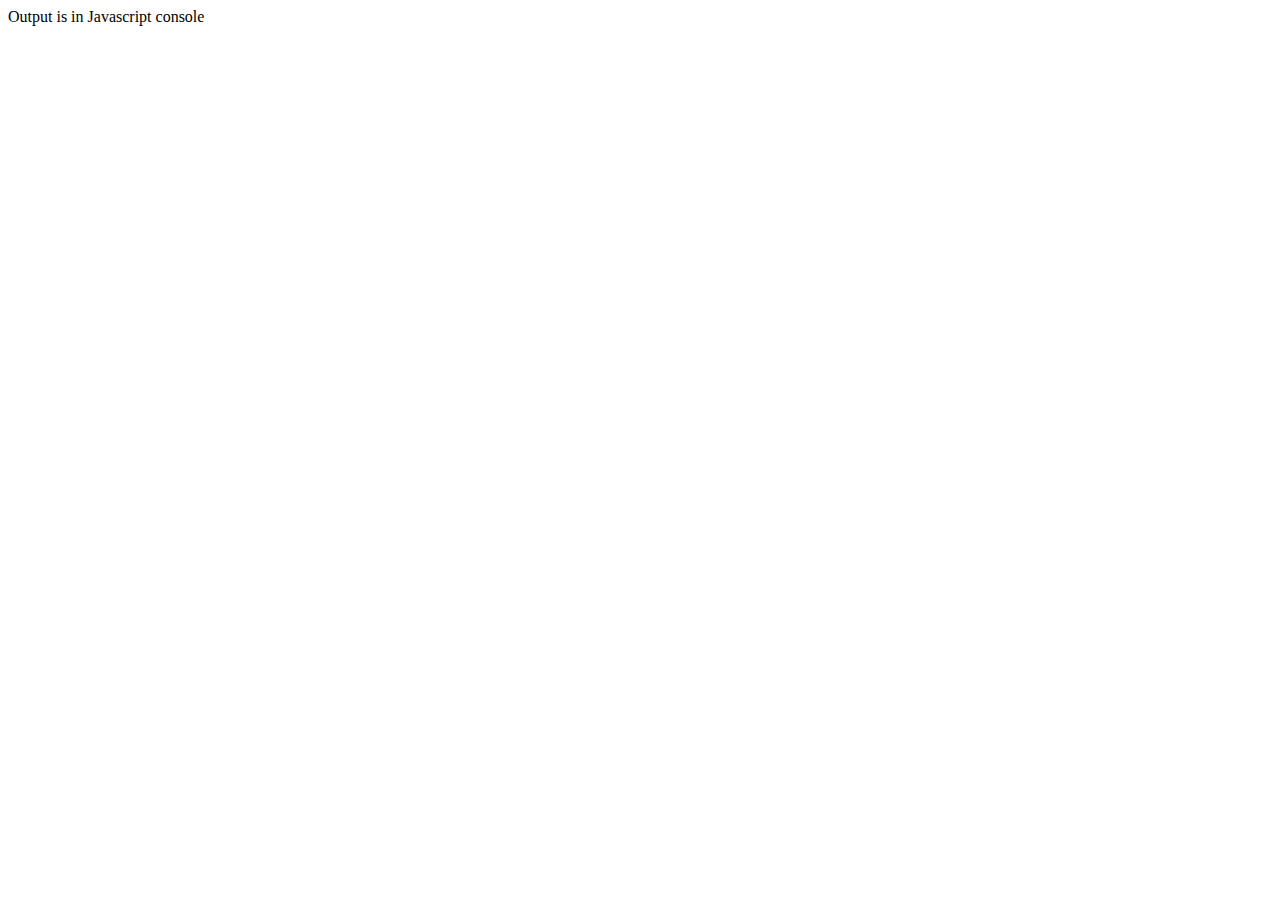
<file: webapp/index.html>
<!--
const decoder = new TextDecoder('utf-8');
data = db.export();
decoder.decode(data);
-->
<html>

<body>
    <script src="js/jszip.min.js"></script>
    <script src="js/FileSaver.min.js"></script>
    <script src="js/anki.js"></script>
    <script src="js/sha256.js"></script>
    <script src="js/anki_hash.js"></script>
    <script src="js/index.js"></script>

    <script>
        var data;
        config = {
            locateFile: filename => `js/sql.js`
        }

    </script>

    <script src="js/sql.js"></script>
    <script>
        var data;
        config = {
            locateFile: filename => `sql.js`
        }
    </script>


    <body>
        Output is in Javascript console
    </body>

</html>
</file>
